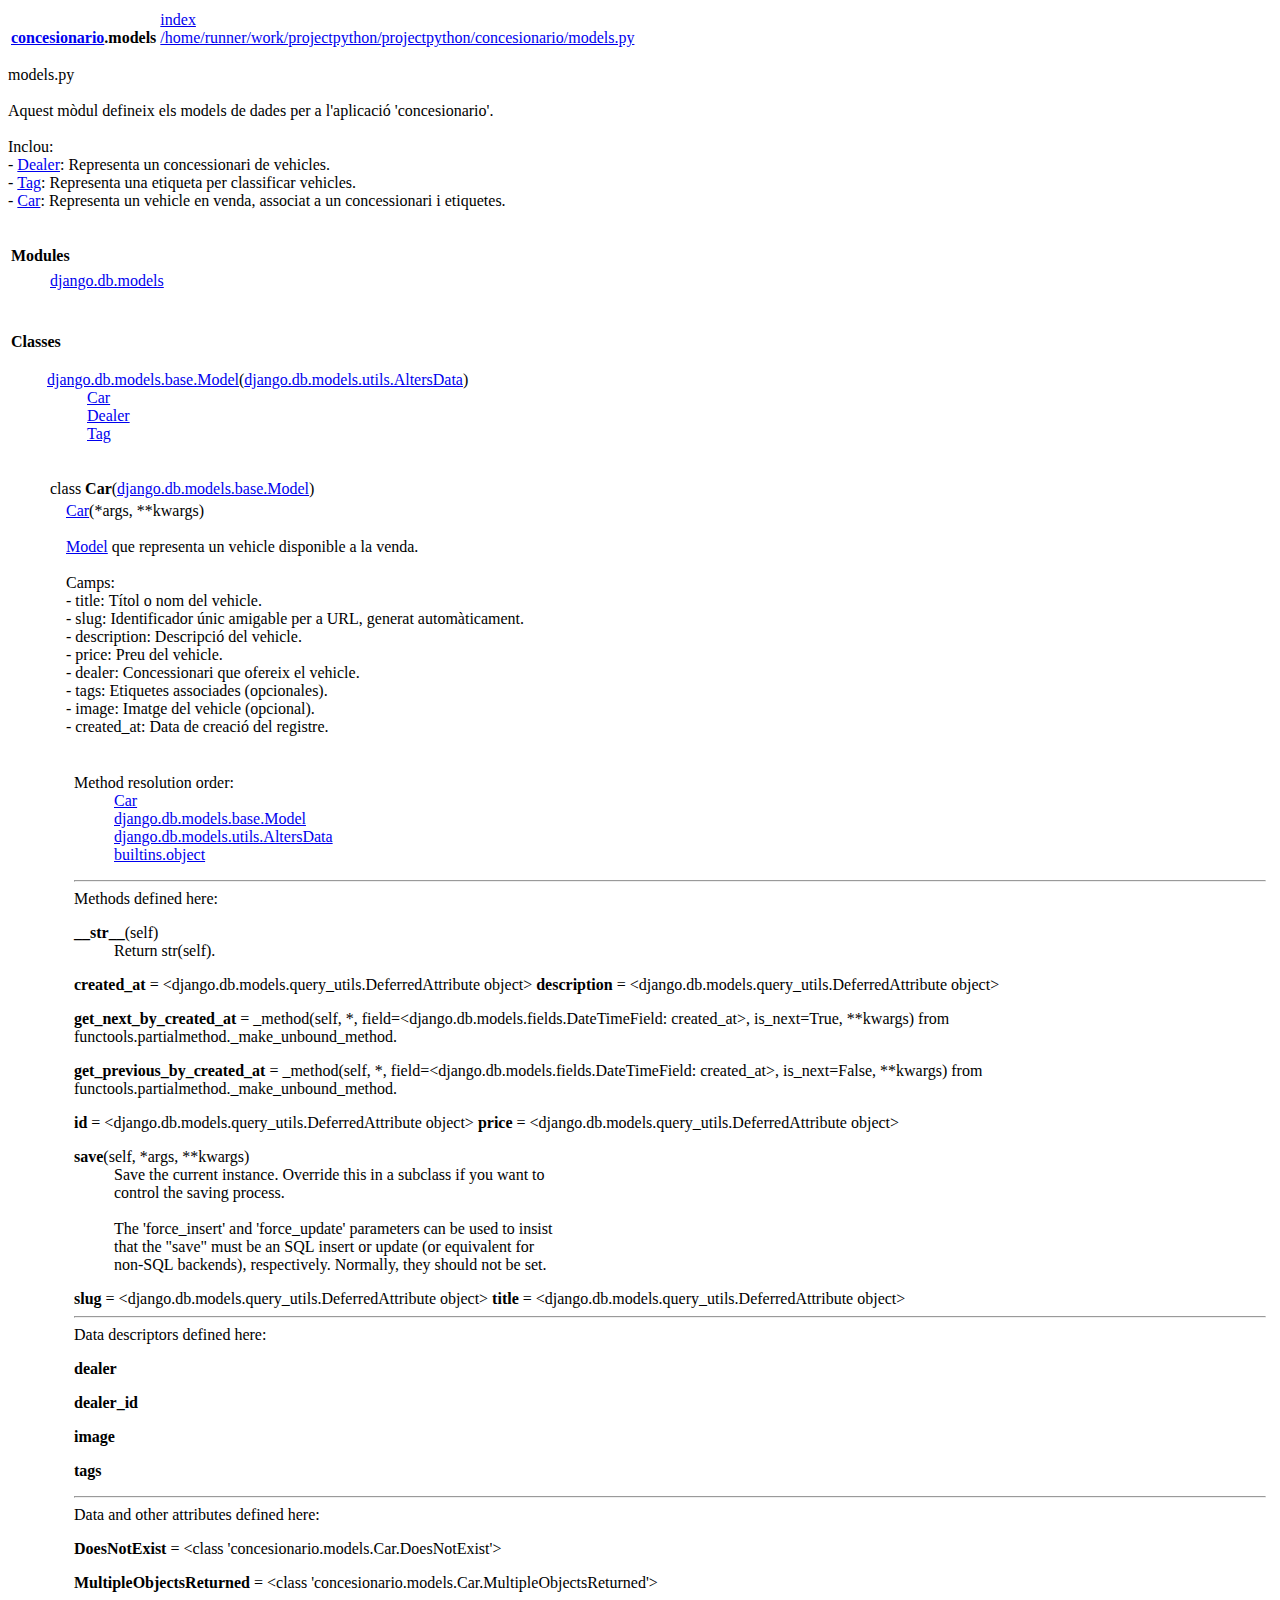
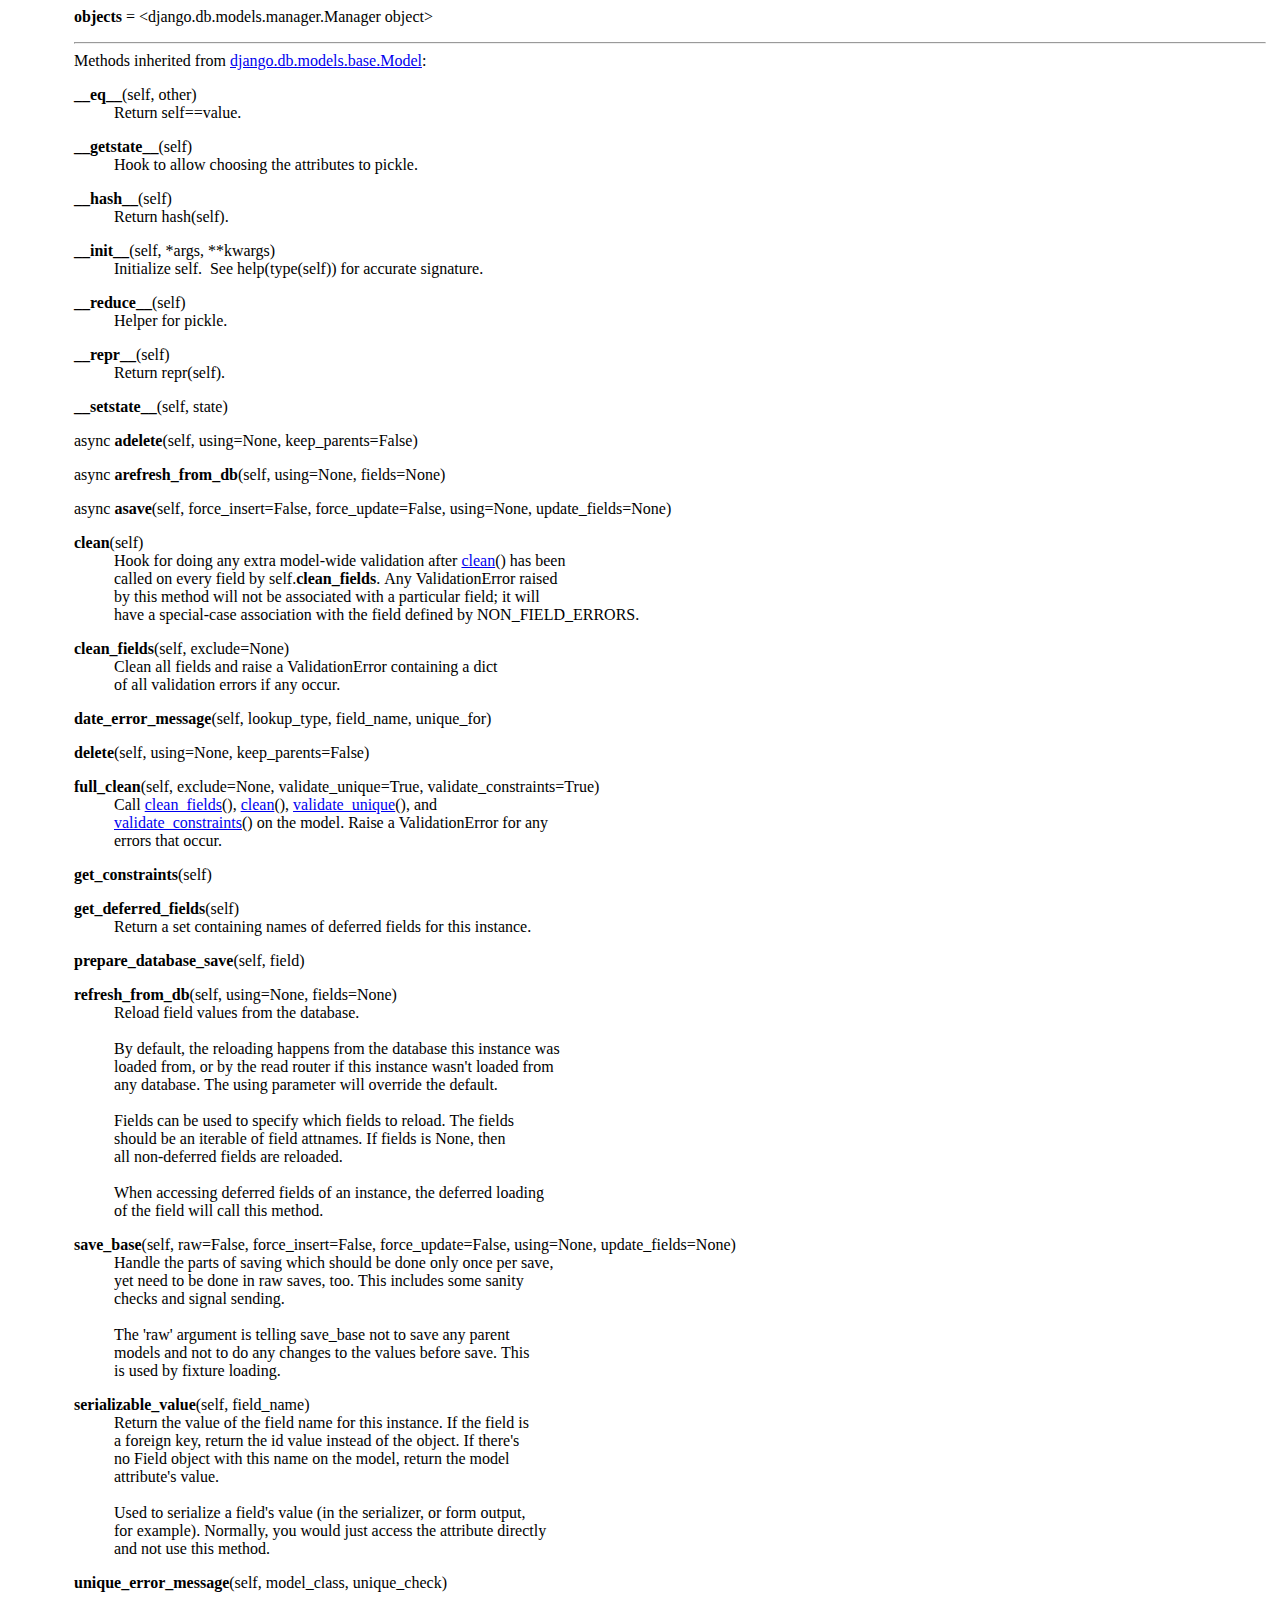
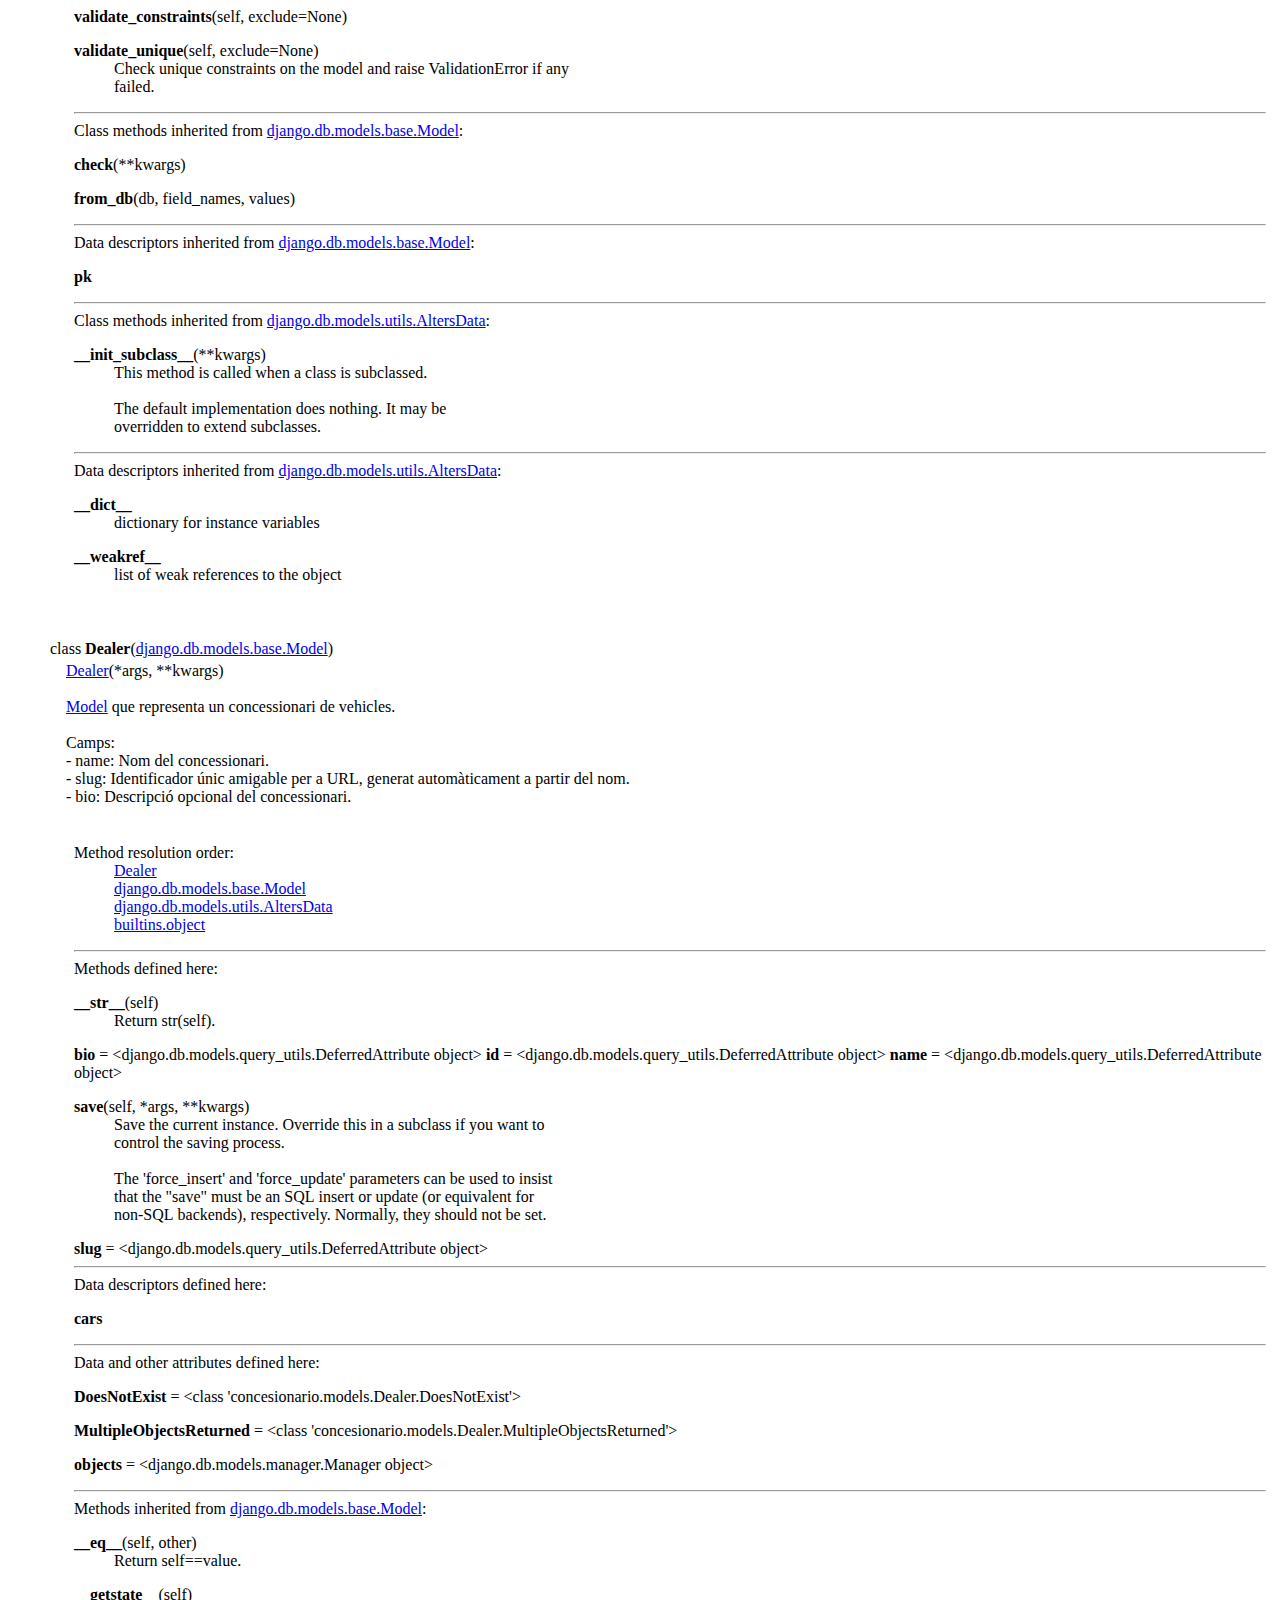
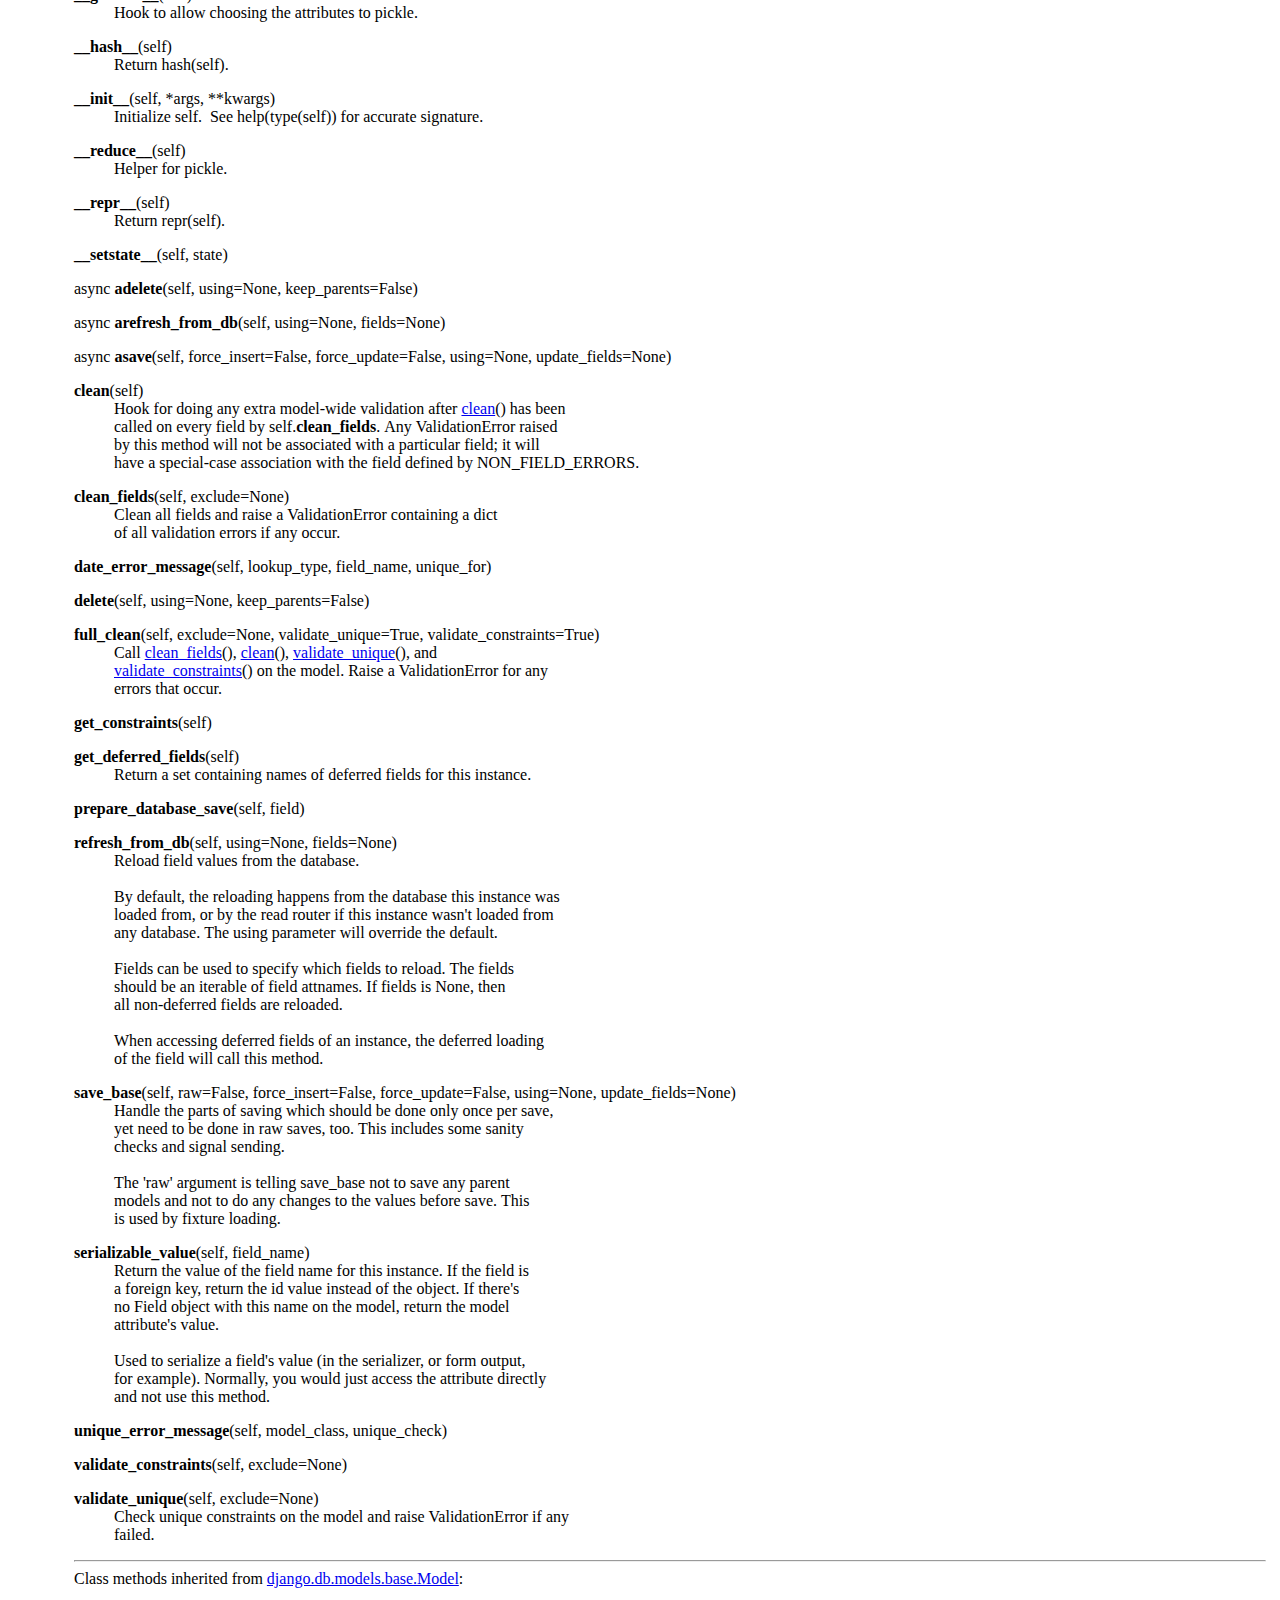
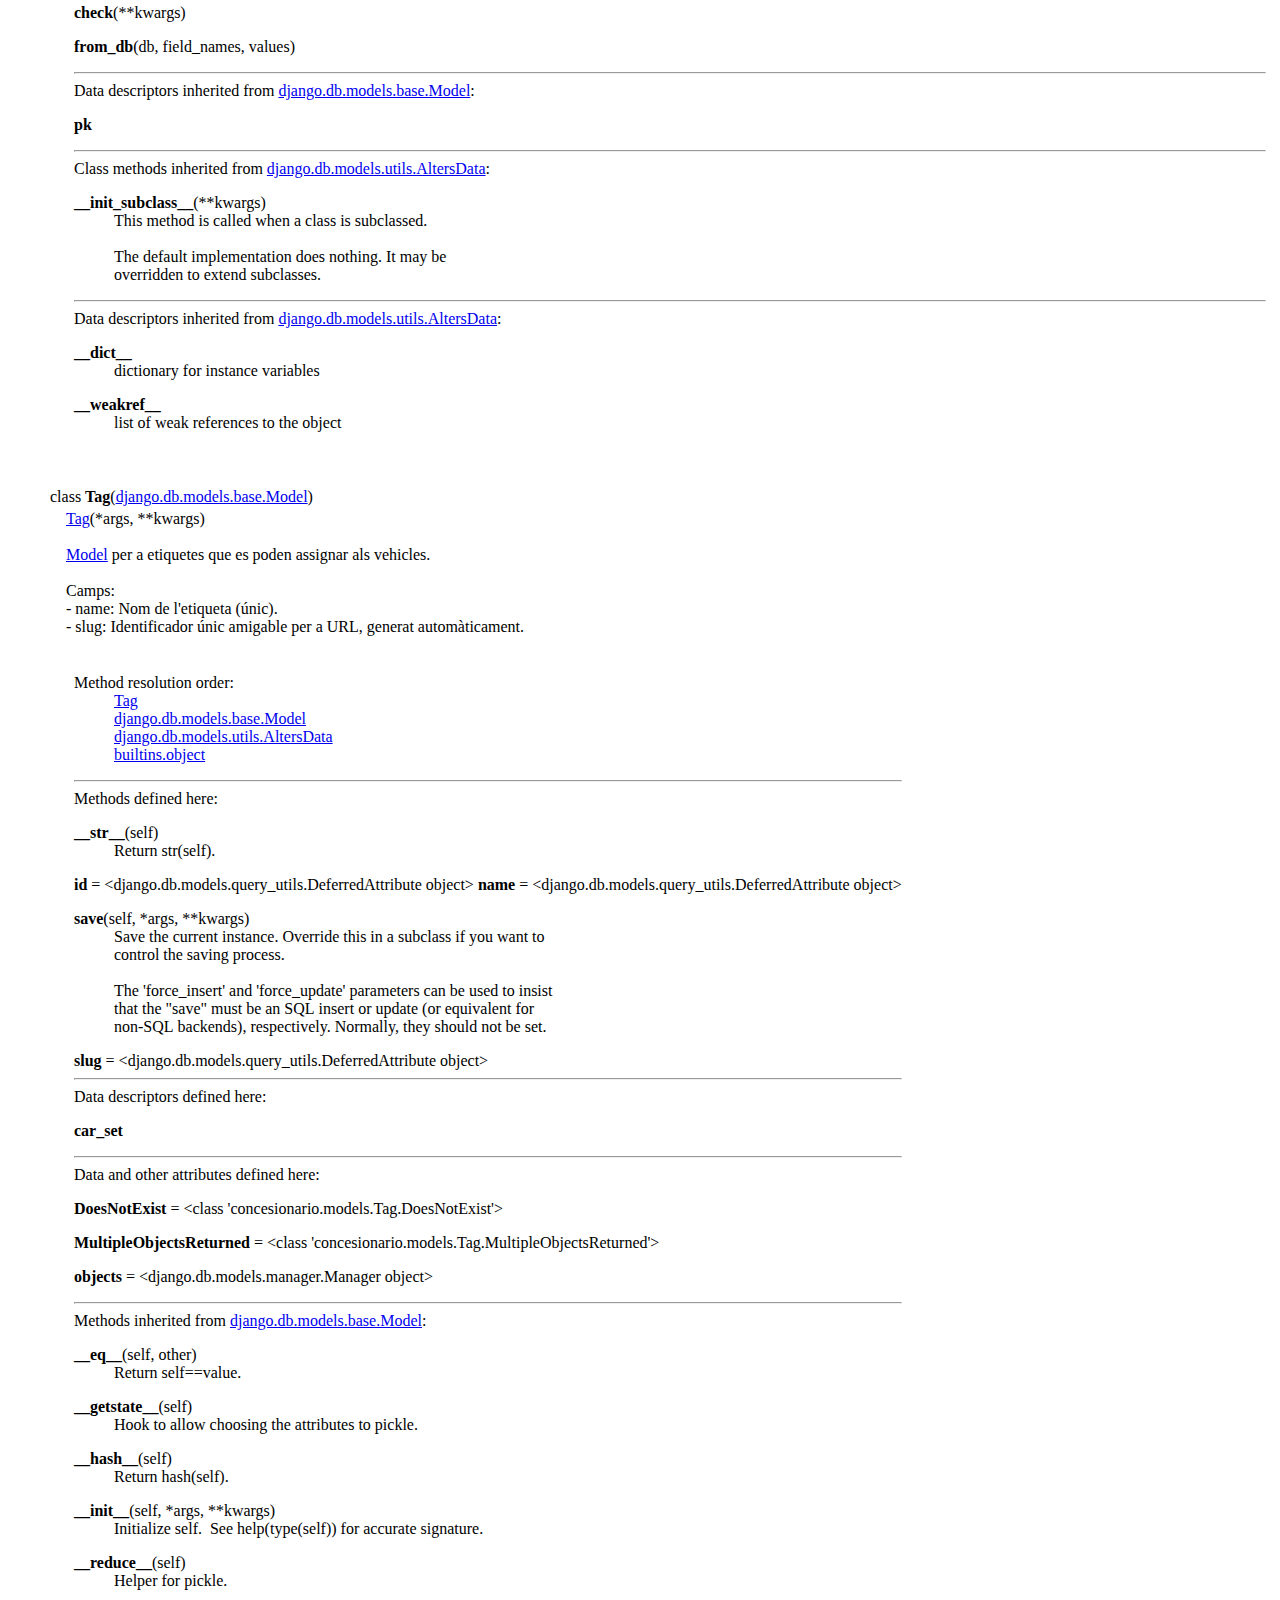
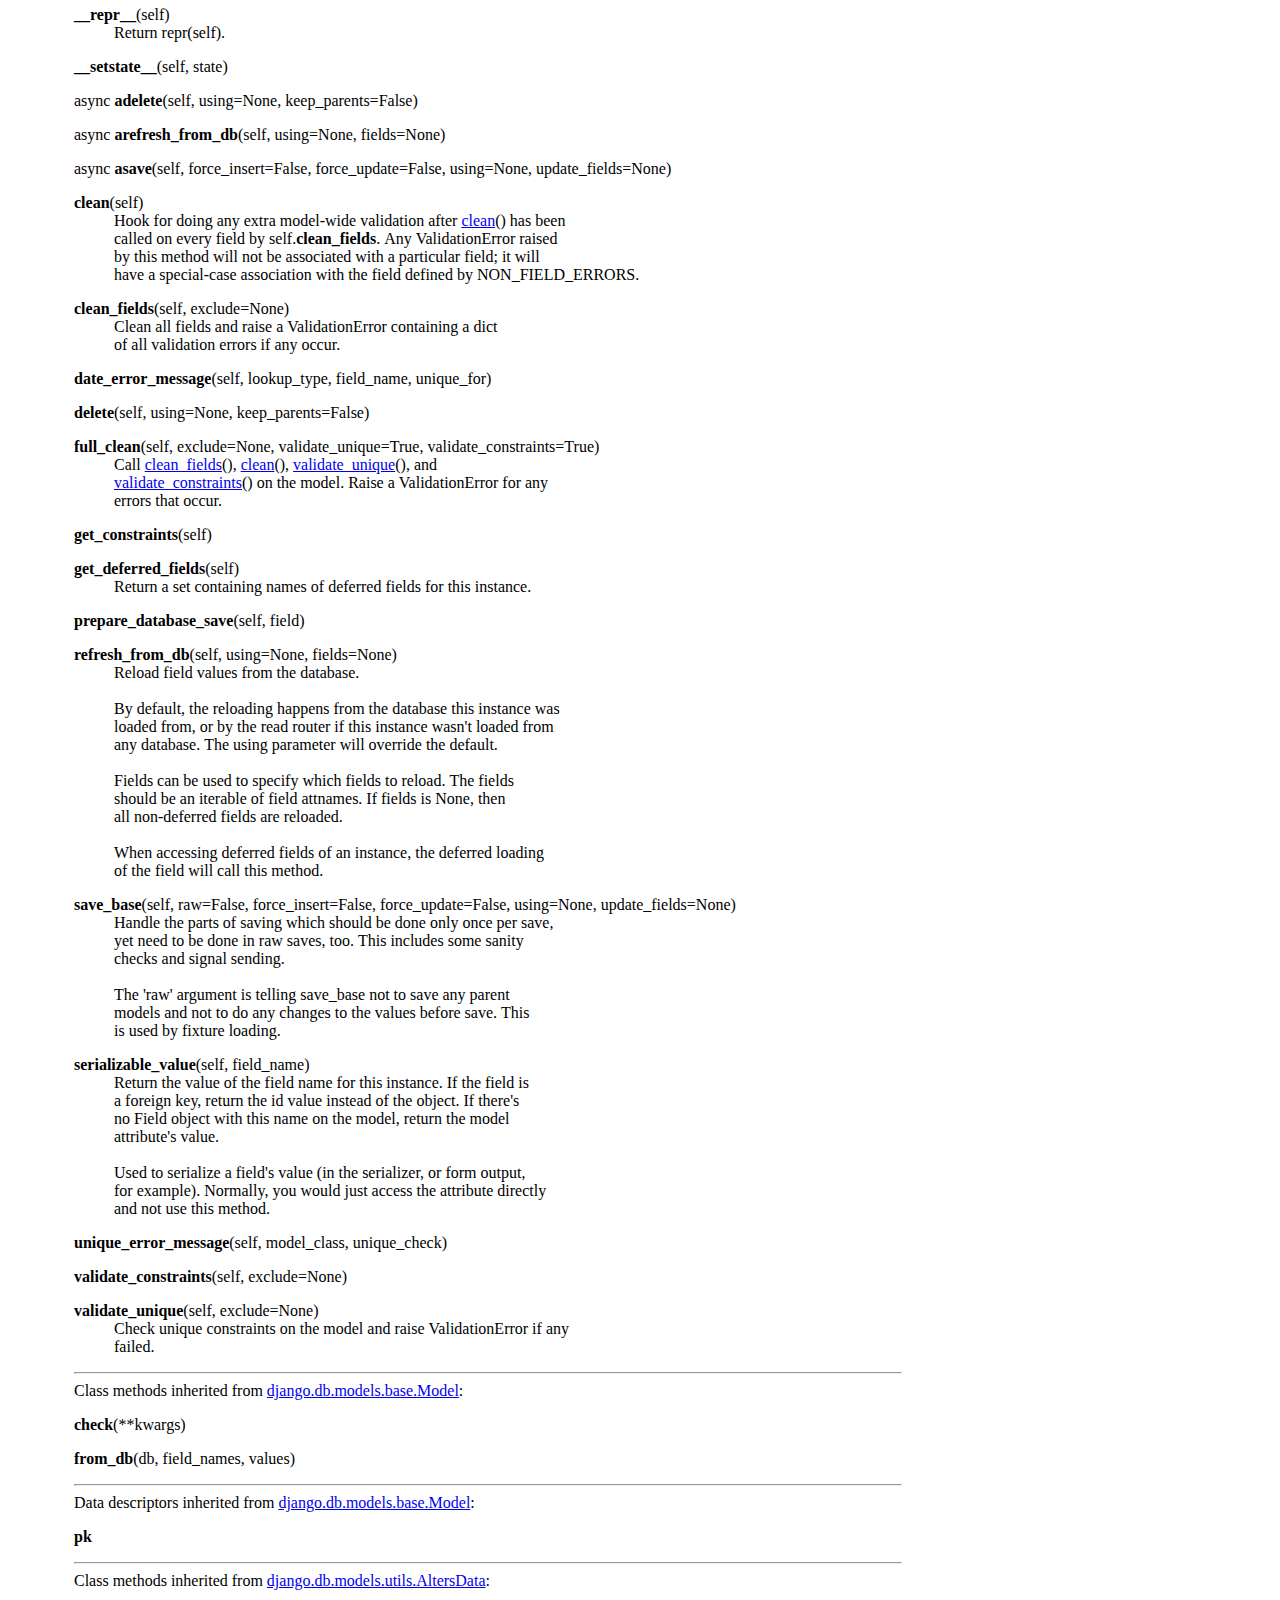
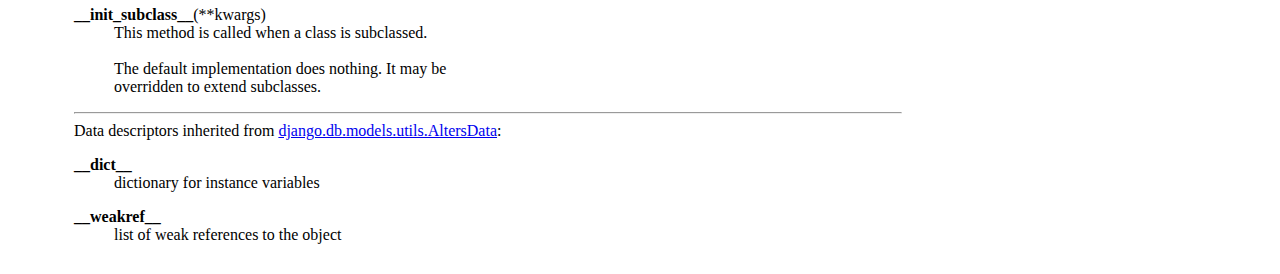
<file: docs/concesionario.models.html>
<!DOCTYPE html>
<html lang="en">
<head>
<meta charset="utf-8">
<title>Python: module concesionario.models</title>
</head><body>

<table class="heading">
<tr class="heading-text decor">
<td class="title">&nbsp;<br><strong class="title"><a href="concesionario.html" class="white">concesionario</a>.models</strong></td>
<td class="extra"><a href=".">index</a><br><a href="file:/home/runner/work/projectpython/projectpython/concesionario/models.py">/home/runner/work/projectpython/projectpython/concesionario/models.py</a></td></tr></table>
    <p><span class="code">models.py<br>
&nbsp;<br>
Aquest&nbsp;mòdul&nbsp;defineix&nbsp;els&nbsp;models&nbsp;de&nbsp;dades&nbsp;per&nbsp;a&nbsp;l'aplicació&nbsp;'concesionario'.<br>
&nbsp;<br>
Inclou:<br>
-&nbsp;<a href="#Dealer">Dealer</a>:&nbsp;Representa&nbsp;un&nbsp;concessionari&nbsp;de&nbsp;vehicles.<br>
-&nbsp;<a href="#Tag">Tag</a>:&nbsp;Representa&nbsp;una&nbsp;etiqueta&nbsp;per&nbsp;classificar&nbsp;vehicles.<br>
-&nbsp;<a href="#Car">Car</a>:&nbsp;Representa&nbsp;un&nbsp;vehicle&nbsp;en&nbsp;venda,&nbsp;associat&nbsp;a&nbsp;un&nbsp;concessionari&nbsp;i&nbsp;etiquetes.</span></p>
<p>
<table class="section">
<tr class="decor pkg-content-decor heading-text">
<td class="section-title" colspan=3>&nbsp;<br><strong class="bigsection">Modules</strong></td></tr>
    
<tr><td class="decor pkg-content-decor"><span class="code">&nbsp;&nbsp;&nbsp;&nbsp;&nbsp;&nbsp;</span></td><td>&nbsp;</td>
<td class="singlecolumn"><table><tr><td class="multicolumn"><a href="django.db.models.html">django.db.models</a><br>
</td><td class="multicolumn"></td><td class="multicolumn"></td><td class="multicolumn"></td></tr></table></td></tr></table><p>
<table class="section">
<tr class="decor index-decor heading-text">
<td class="section-title" colspan=3>&nbsp;<br><strong class="bigsection">Classes</strong></td></tr>
    
<tr><td class="decor index-decor"><span class="code">&nbsp;&nbsp;&nbsp;&nbsp;&nbsp;&nbsp;</span></td><td>&nbsp;</td>
<td class="singlecolumn"><dl>
<dt class="heading-text"><a href="django.db.models.base.html#Model">django.db.models.base.Model</a>(<a href="django.db.models.utils.html#AltersData">django.db.models.utils.AltersData</a>)
</dt><dd>
<dl>
<dt class="heading-text"><a href="concesionario.models.html#Car">Car</a>
</dt><dt class="heading-text"><a href="concesionario.models.html#Dealer">Dealer</a>
</dt><dt class="heading-text"><a href="concesionario.models.html#Tag">Tag</a>
</dt></dl>
</dd>
</dl>
 <p>
<table class="section">
<tr class="decor title-decor heading-text">
<td class="section-title" colspan=3>&nbsp;<br><a name="Car">class <strong>Car</strong></a>(<a href="django.db.models.base.html#Model">django.db.models.base.Model</a>)</td></tr>
    
<tr><td class="decor title-decor" rowspan=2><span class="code">&nbsp;&nbsp;&nbsp;</span></td>
<td class="decor title-decor" colspan=2><span class="code"><a href="#Car">Car</a>(*args,&nbsp;**kwargs)<br>
&nbsp;<br>
<a href="django.db.models.base.html#Model">Model</a>&nbsp;que&nbsp;representa&nbsp;un&nbsp;vehicle&nbsp;disponible&nbsp;a&nbsp;la&nbsp;venda.<br>
&nbsp;<br>
Camps:<br>
-&nbsp;title:&nbsp;Títol&nbsp;o&nbsp;nom&nbsp;del&nbsp;vehicle.<br>
-&nbsp;slug:&nbsp;Identificador&nbsp;únic&nbsp;amigable&nbsp;per&nbsp;a&nbsp;URL,&nbsp;generat&nbsp;automàticament.<br>
-&nbsp;description:&nbsp;Descripció&nbsp;del&nbsp;vehicle.<br>
-&nbsp;price:&nbsp;Preu&nbsp;del&nbsp;vehicle.<br>
-&nbsp;dealer:&nbsp;Concessionari&nbsp;que&nbsp;ofereix&nbsp;el&nbsp;vehicle.<br>
-&nbsp;tags:&nbsp;Etiquetes&nbsp;associades&nbsp;(opcionales).<br>
-&nbsp;image:&nbsp;Imatge&nbsp;del&nbsp;vehicle&nbsp;(opcional).<br>
-&nbsp;created_at:&nbsp;Data&nbsp;de&nbsp;creació&nbsp;del&nbsp;registre.<br>&nbsp;</span></td></tr>
<tr><td>&nbsp;</td>
<td class="singlecolumn"><dl><dt>Method resolution order:</dt>
<dd><a href="concesionario.models.html#Car">Car</a></dd>
<dd><a href="django.db.models.base.html#Model">django.db.models.base.Model</a></dd>
<dd><a href="django.db.models.utils.html#AltersData">django.db.models.utils.AltersData</a></dd>
<dd><a href="builtins.html#object">builtins.object</a></dd>
</dl>
<hr>
Methods defined here:<br>
<dl><dt><a name="Car-__str__"><strong>__str__</strong></a>(self)</dt><dd><span class="code">Return&nbsp;str(self).</span></dd></dl>

<strong>created_at</strong> = &lt;django.db.models.query_utils.DeferredAttribute object&gt;
<strong>description</strong> = &lt;django.db.models.query_utils.DeferredAttribute object&gt;
<dl><dt><a name="Car-get_next_by_created_at"><strong>get_next_by_created_at</strong></a> = _method(self, *, field=&lt;django.db.models.fields.DateTimeField: created_at&gt;, is_next=True, **kwargs)<span class="grey"><span class="heading-text"> from functools.partialmethod._make_unbound_method.<locals></span></span></dt></dl>

<dl><dt><a name="Car-get_previous_by_created_at"><strong>get_previous_by_created_at</strong></a> = _method(self, *, field=&lt;django.db.models.fields.DateTimeField: created_at&gt;, is_next=False, **kwargs)<span class="grey"><span class="heading-text"> from functools.partialmethod._make_unbound_method.<locals></span></span></dt></dl>

<strong>id</strong> = &lt;django.db.models.query_utils.DeferredAttribute object&gt;
<strong>price</strong> = &lt;django.db.models.query_utils.DeferredAttribute object&gt;
<dl><dt><a name="Car-save"><strong>save</strong></a>(self, *args, **kwargs)</dt><dd><span class="code">Save&nbsp;the&nbsp;current&nbsp;instance.&nbsp;Override&nbsp;this&nbsp;in&nbsp;a&nbsp;subclass&nbsp;if&nbsp;you&nbsp;want&nbsp;to<br>
control&nbsp;the&nbsp;saving&nbsp;process.<br>
&nbsp;<br>
The&nbsp;'force_insert'&nbsp;and&nbsp;'force_update'&nbsp;parameters&nbsp;can&nbsp;be&nbsp;used&nbsp;to&nbsp;insist<br>
that&nbsp;the&nbsp;"save"&nbsp;must&nbsp;be&nbsp;an&nbsp;SQL&nbsp;insert&nbsp;or&nbsp;update&nbsp;(or&nbsp;equivalent&nbsp;for<br>
non-SQL&nbsp;backends),&nbsp;respectively.&nbsp;Normally,&nbsp;they&nbsp;should&nbsp;not&nbsp;be&nbsp;set.</span></dd></dl>

<strong>slug</strong> = &lt;django.db.models.query_utils.DeferredAttribute object&gt;
<strong>title</strong> = &lt;django.db.models.query_utils.DeferredAttribute object&gt;
<hr>
Data descriptors defined here:<br>
<dl><dt><strong>dealer</strong></dt>
</dl>
<dl><dt><strong>dealer_id</strong></dt>
</dl>
<dl><dt><strong>image</strong></dt>
</dl>
<dl><dt><strong>tags</strong></dt>
</dl>
<hr>
Data and other attributes defined here:<br>
<dl><dt><strong>DoesNotExist</strong> = &lt;class 'concesionario.models.Car.DoesNotExist'&gt;</dl>

<dl><dt><strong>MultipleObjectsReturned</strong> = &lt;class 'concesionario.models.Car.MultipleObjectsReturned'&gt;</dl>

<dl><dt><strong>objects</strong> = &lt;django.db.models.manager.Manager object&gt;</dl>

<hr>
Methods inherited from <a href="django.db.models.base.html#Model">django.db.models.base.Model</a>:<br>
<dl><dt><a name="Car-__eq__"><strong>__eq__</strong></a>(self, other)</dt><dd><span class="code">Return&nbsp;self==value.</span></dd></dl>

<dl><dt><a name="Car-__getstate__"><strong>__getstate__</strong></a>(self)</dt><dd><span class="code">Hook&nbsp;to&nbsp;allow&nbsp;choosing&nbsp;the&nbsp;attributes&nbsp;to&nbsp;pickle.</span></dd></dl>

<dl><dt><a name="Car-__hash__"><strong>__hash__</strong></a>(self)</dt><dd><span class="code">Return&nbsp;hash(self).</span></dd></dl>

<dl><dt><a name="Car-__init__"><strong>__init__</strong></a>(self, *args, **kwargs)</dt><dd><span class="code">Initialize&nbsp;self.&nbsp;&nbsp;See&nbsp;help(type(self))&nbsp;for&nbsp;accurate&nbsp;signature.</span></dd></dl>

<dl><dt><a name="Car-__reduce__"><strong>__reduce__</strong></a>(self)</dt><dd><span class="code">Helper&nbsp;for&nbsp;pickle.</span></dd></dl>

<dl><dt><a name="Car-__repr__"><strong>__repr__</strong></a>(self)</dt><dd><span class="code">Return&nbsp;repr(self).</span></dd></dl>

<dl><dt><a name="Car-__setstate__"><strong>__setstate__</strong></a>(self, state)</dt></dl>

<dl><dt>async <a name="Car-adelete"><strong>adelete</strong></a>(self, using=None, keep_parents=False)</dt></dl>

<dl><dt>async <a name="Car-arefresh_from_db"><strong>arefresh_from_db</strong></a>(self, using=None, fields=None)</dt></dl>

<dl><dt>async <a name="Car-asave"><strong>asave</strong></a>(self, force_insert=False, force_update=False, using=None, update_fields=None)</dt></dl>

<dl><dt><a name="Car-clean"><strong>clean</strong></a>(self)</dt><dd><span class="code">Hook&nbsp;for&nbsp;doing&nbsp;any&nbsp;extra&nbsp;model-wide&nbsp;validation&nbsp;after&nbsp;<a href="#Car-clean">clean</a>()&nbsp;has&nbsp;been<br>
called&nbsp;on&nbsp;every&nbsp;field&nbsp;by&nbsp;self.<strong>clean_fields</strong>.&nbsp;Any&nbsp;ValidationError&nbsp;raised<br>
by&nbsp;this&nbsp;method&nbsp;will&nbsp;not&nbsp;be&nbsp;associated&nbsp;with&nbsp;a&nbsp;particular&nbsp;field;&nbsp;it&nbsp;will<br>
have&nbsp;a&nbsp;special-case&nbsp;association&nbsp;with&nbsp;the&nbsp;field&nbsp;defined&nbsp;by&nbsp;NON_FIELD_ERRORS.</span></dd></dl>

<dl><dt><a name="Car-clean_fields"><strong>clean_fields</strong></a>(self, exclude=None)</dt><dd><span class="code">Clean&nbsp;all&nbsp;fields&nbsp;and&nbsp;raise&nbsp;a&nbsp;ValidationError&nbsp;containing&nbsp;a&nbsp;dict<br>
of&nbsp;all&nbsp;validation&nbsp;errors&nbsp;if&nbsp;any&nbsp;occur.</span></dd></dl>

<dl><dt><a name="Car-date_error_message"><strong>date_error_message</strong></a>(self, lookup_type, field_name, unique_for)</dt></dl>

<dl><dt><a name="Car-delete"><strong>delete</strong></a>(self, using=None, keep_parents=False)</dt></dl>

<dl><dt><a name="Car-full_clean"><strong>full_clean</strong></a>(self, exclude=None, validate_unique=True, validate_constraints=True)</dt><dd><span class="code">Call&nbsp;<a href="#Car-clean_fields">clean_fields</a>(),&nbsp;<a href="#Car-clean">clean</a>(),&nbsp;<a href="#Car-validate_unique">validate_unique</a>(),&nbsp;and<br>
<a href="#Car-validate_constraints">validate_constraints</a>()&nbsp;on&nbsp;the&nbsp;model.&nbsp;Raise&nbsp;a&nbsp;ValidationError&nbsp;for&nbsp;any<br>
errors&nbsp;that&nbsp;occur.</span></dd></dl>

<dl><dt><a name="Car-get_constraints"><strong>get_constraints</strong></a>(self)</dt></dl>

<dl><dt><a name="Car-get_deferred_fields"><strong>get_deferred_fields</strong></a>(self)</dt><dd><span class="code">Return&nbsp;a&nbsp;set&nbsp;containing&nbsp;names&nbsp;of&nbsp;deferred&nbsp;fields&nbsp;for&nbsp;this&nbsp;instance.</span></dd></dl>

<dl><dt><a name="Car-prepare_database_save"><strong>prepare_database_save</strong></a>(self, field)</dt></dl>

<dl><dt><a name="Car-refresh_from_db"><strong>refresh_from_db</strong></a>(self, using=None, fields=None)</dt><dd><span class="code">Reload&nbsp;field&nbsp;values&nbsp;from&nbsp;the&nbsp;database.<br>
&nbsp;<br>
By&nbsp;default,&nbsp;the&nbsp;reloading&nbsp;happens&nbsp;from&nbsp;the&nbsp;database&nbsp;this&nbsp;instance&nbsp;was<br>
loaded&nbsp;from,&nbsp;or&nbsp;by&nbsp;the&nbsp;read&nbsp;router&nbsp;if&nbsp;this&nbsp;instance&nbsp;wasn't&nbsp;loaded&nbsp;from<br>
any&nbsp;database.&nbsp;The&nbsp;using&nbsp;parameter&nbsp;will&nbsp;override&nbsp;the&nbsp;default.<br>
&nbsp;<br>
Fields&nbsp;can&nbsp;be&nbsp;used&nbsp;to&nbsp;specify&nbsp;which&nbsp;fields&nbsp;to&nbsp;reload.&nbsp;The&nbsp;fields<br>
should&nbsp;be&nbsp;an&nbsp;iterable&nbsp;of&nbsp;field&nbsp;attnames.&nbsp;If&nbsp;fields&nbsp;is&nbsp;None,&nbsp;then<br>
all&nbsp;non-deferred&nbsp;fields&nbsp;are&nbsp;reloaded.<br>
&nbsp;<br>
When&nbsp;accessing&nbsp;deferred&nbsp;fields&nbsp;of&nbsp;an&nbsp;instance,&nbsp;the&nbsp;deferred&nbsp;loading<br>
of&nbsp;the&nbsp;field&nbsp;will&nbsp;call&nbsp;this&nbsp;method.</span></dd></dl>

<dl><dt><a name="Car-save_base"><strong>save_base</strong></a>(self, raw=False, force_insert=False, force_update=False, using=None, update_fields=None)</dt><dd><span class="code">Handle&nbsp;the&nbsp;parts&nbsp;of&nbsp;saving&nbsp;which&nbsp;should&nbsp;be&nbsp;done&nbsp;only&nbsp;once&nbsp;per&nbsp;save,<br>
yet&nbsp;need&nbsp;to&nbsp;be&nbsp;done&nbsp;in&nbsp;raw&nbsp;saves,&nbsp;too.&nbsp;This&nbsp;includes&nbsp;some&nbsp;sanity<br>
checks&nbsp;and&nbsp;signal&nbsp;sending.<br>
&nbsp;<br>
The&nbsp;'raw'&nbsp;argument&nbsp;is&nbsp;telling&nbsp;save_base&nbsp;not&nbsp;to&nbsp;save&nbsp;any&nbsp;parent<br>
models&nbsp;and&nbsp;not&nbsp;to&nbsp;do&nbsp;any&nbsp;changes&nbsp;to&nbsp;the&nbsp;values&nbsp;before&nbsp;save.&nbsp;This<br>
is&nbsp;used&nbsp;by&nbsp;fixture&nbsp;loading.</span></dd></dl>

<dl><dt><a name="Car-serializable_value"><strong>serializable_value</strong></a>(self, field_name)</dt><dd><span class="code">Return&nbsp;the&nbsp;value&nbsp;of&nbsp;the&nbsp;field&nbsp;name&nbsp;for&nbsp;this&nbsp;instance.&nbsp;If&nbsp;the&nbsp;field&nbsp;is<br>
a&nbsp;foreign&nbsp;key,&nbsp;return&nbsp;the&nbsp;id&nbsp;value&nbsp;instead&nbsp;of&nbsp;the&nbsp;object.&nbsp;If&nbsp;there's<br>
no&nbsp;Field&nbsp;object&nbsp;with&nbsp;this&nbsp;name&nbsp;on&nbsp;the&nbsp;model,&nbsp;return&nbsp;the&nbsp;model<br>
attribute's&nbsp;value.<br>
&nbsp;<br>
Used&nbsp;to&nbsp;serialize&nbsp;a&nbsp;field's&nbsp;value&nbsp;(in&nbsp;the&nbsp;serializer,&nbsp;or&nbsp;form&nbsp;output,<br>
for&nbsp;example).&nbsp;Normally,&nbsp;you&nbsp;would&nbsp;just&nbsp;access&nbsp;the&nbsp;attribute&nbsp;directly<br>
and&nbsp;not&nbsp;use&nbsp;this&nbsp;method.</span></dd></dl>

<dl><dt><a name="Car-unique_error_message"><strong>unique_error_message</strong></a>(self, model_class, unique_check)</dt></dl>

<dl><dt><a name="Car-validate_constraints"><strong>validate_constraints</strong></a>(self, exclude=None)</dt></dl>

<dl><dt><a name="Car-validate_unique"><strong>validate_unique</strong></a>(self, exclude=None)</dt><dd><span class="code">Check&nbsp;unique&nbsp;constraints&nbsp;on&nbsp;the&nbsp;model&nbsp;and&nbsp;raise&nbsp;ValidationError&nbsp;if&nbsp;any<br>
failed.</span></dd></dl>

<hr>
Class methods inherited from <a href="django.db.models.base.html#Model">django.db.models.base.Model</a>:<br>
<dl><dt><a name="Car-check"><strong>check</strong></a>(**kwargs)</dt></dl>

<dl><dt><a name="Car-from_db"><strong>from_db</strong></a>(db, field_names, values)</dt></dl>

<hr>
Data descriptors inherited from <a href="django.db.models.base.html#Model">django.db.models.base.Model</a>:<br>
<dl><dt><strong>pk</strong></dt>
</dl>
<hr>
Class methods inherited from <a href="django.db.models.utils.html#AltersData">django.db.models.utils.AltersData</a>:<br>
<dl><dt><a name="Car-__init_subclass__"><strong>__init_subclass__</strong></a>(**kwargs)</dt><dd><span class="code">This&nbsp;method&nbsp;is&nbsp;called&nbsp;when&nbsp;a&nbsp;class&nbsp;is&nbsp;subclassed.<br>
&nbsp;<br>
The&nbsp;default&nbsp;implementation&nbsp;does&nbsp;nothing.&nbsp;It&nbsp;may&nbsp;be<br>
overridden&nbsp;to&nbsp;extend&nbsp;subclasses.</span></dd></dl>

<hr>
Data descriptors inherited from <a href="django.db.models.utils.html#AltersData">django.db.models.utils.AltersData</a>:<br>
<dl><dt><strong>__dict__</strong></dt>
<dd><span class="code">dictionary&nbsp;for&nbsp;instance&nbsp;variables</span></dd>
</dl>
<dl><dt><strong>__weakref__</strong></dt>
<dd><span class="code">list&nbsp;of&nbsp;weak&nbsp;references&nbsp;to&nbsp;the&nbsp;object</span></dd>
</dl>
</td></tr></table> <p>
<table class="section">
<tr class="decor title-decor heading-text">
<td class="section-title" colspan=3>&nbsp;<br><a name="Dealer">class <strong>Dealer</strong></a>(<a href="django.db.models.base.html#Model">django.db.models.base.Model</a>)</td></tr>
    
<tr><td class="decor title-decor" rowspan=2><span class="code">&nbsp;&nbsp;&nbsp;</span></td>
<td class="decor title-decor" colspan=2><span class="code"><a href="#Dealer">Dealer</a>(*args,&nbsp;**kwargs)<br>
&nbsp;<br>
<a href="django.db.models.base.html#Model">Model</a>&nbsp;que&nbsp;representa&nbsp;un&nbsp;concessionari&nbsp;de&nbsp;vehicles.<br>
&nbsp;<br>
Camps:<br>
-&nbsp;name:&nbsp;Nom&nbsp;del&nbsp;concessionari.<br>
-&nbsp;slug:&nbsp;Identificador&nbsp;únic&nbsp;amigable&nbsp;per&nbsp;a&nbsp;URL,&nbsp;generat&nbsp;automàticament&nbsp;a&nbsp;partir&nbsp;del&nbsp;nom.<br>
-&nbsp;bio:&nbsp;Descripció&nbsp;opcional&nbsp;del&nbsp;concessionari.<br>&nbsp;</span></td></tr>
<tr><td>&nbsp;</td>
<td class="singlecolumn"><dl><dt>Method resolution order:</dt>
<dd><a href="concesionario.models.html#Dealer">Dealer</a></dd>
<dd><a href="django.db.models.base.html#Model">django.db.models.base.Model</a></dd>
<dd><a href="django.db.models.utils.html#AltersData">django.db.models.utils.AltersData</a></dd>
<dd><a href="builtins.html#object">builtins.object</a></dd>
</dl>
<hr>
Methods defined here:<br>
<dl><dt><a name="Dealer-__str__"><strong>__str__</strong></a>(self)</dt><dd><span class="code">Return&nbsp;str(self).</span></dd></dl>

<strong>bio</strong> = &lt;django.db.models.query_utils.DeferredAttribute object&gt;
<strong>id</strong> = &lt;django.db.models.query_utils.DeferredAttribute object&gt;
<strong>name</strong> = &lt;django.db.models.query_utils.DeferredAttribute object&gt;
<dl><dt><a name="Dealer-save"><strong>save</strong></a>(self, *args, **kwargs)</dt><dd><span class="code">Save&nbsp;the&nbsp;current&nbsp;instance.&nbsp;Override&nbsp;this&nbsp;in&nbsp;a&nbsp;subclass&nbsp;if&nbsp;you&nbsp;want&nbsp;to<br>
control&nbsp;the&nbsp;saving&nbsp;process.<br>
&nbsp;<br>
The&nbsp;'force_insert'&nbsp;and&nbsp;'force_update'&nbsp;parameters&nbsp;can&nbsp;be&nbsp;used&nbsp;to&nbsp;insist<br>
that&nbsp;the&nbsp;"save"&nbsp;must&nbsp;be&nbsp;an&nbsp;SQL&nbsp;insert&nbsp;or&nbsp;update&nbsp;(or&nbsp;equivalent&nbsp;for<br>
non-SQL&nbsp;backends),&nbsp;respectively.&nbsp;Normally,&nbsp;they&nbsp;should&nbsp;not&nbsp;be&nbsp;set.</span></dd></dl>

<strong>slug</strong> = &lt;django.db.models.query_utils.DeferredAttribute object&gt;
<hr>
Data descriptors defined here:<br>
<dl><dt><strong>cars</strong></dt>
</dl>
<hr>
Data and other attributes defined here:<br>
<dl><dt><strong>DoesNotExist</strong> = &lt;class 'concesionario.models.Dealer.DoesNotExist'&gt;</dl>

<dl><dt><strong>MultipleObjectsReturned</strong> = &lt;class 'concesionario.models.Dealer.MultipleObjectsReturned'&gt;</dl>

<dl><dt><strong>objects</strong> = &lt;django.db.models.manager.Manager object&gt;</dl>

<hr>
Methods inherited from <a href="django.db.models.base.html#Model">django.db.models.base.Model</a>:<br>
<dl><dt><a name="Dealer-__eq__"><strong>__eq__</strong></a>(self, other)</dt><dd><span class="code">Return&nbsp;self==value.</span></dd></dl>

<dl><dt><a name="Dealer-__getstate__"><strong>__getstate__</strong></a>(self)</dt><dd><span class="code">Hook&nbsp;to&nbsp;allow&nbsp;choosing&nbsp;the&nbsp;attributes&nbsp;to&nbsp;pickle.</span></dd></dl>

<dl><dt><a name="Dealer-__hash__"><strong>__hash__</strong></a>(self)</dt><dd><span class="code">Return&nbsp;hash(self).</span></dd></dl>

<dl><dt><a name="Dealer-__init__"><strong>__init__</strong></a>(self, *args, **kwargs)</dt><dd><span class="code">Initialize&nbsp;self.&nbsp;&nbsp;See&nbsp;help(type(self))&nbsp;for&nbsp;accurate&nbsp;signature.</span></dd></dl>

<dl><dt><a name="Dealer-__reduce__"><strong>__reduce__</strong></a>(self)</dt><dd><span class="code">Helper&nbsp;for&nbsp;pickle.</span></dd></dl>

<dl><dt><a name="Dealer-__repr__"><strong>__repr__</strong></a>(self)</dt><dd><span class="code">Return&nbsp;repr(self).</span></dd></dl>

<dl><dt><a name="Dealer-__setstate__"><strong>__setstate__</strong></a>(self, state)</dt></dl>

<dl><dt>async <a name="Dealer-adelete"><strong>adelete</strong></a>(self, using=None, keep_parents=False)</dt></dl>

<dl><dt>async <a name="Dealer-arefresh_from_db"><strong>arefresh_from_db</strong></a>(self, using=None, fields=None)</dt></dl>

<dl><dt>async <a name="Dealer-asave"><strong>asave</strong></a>(self, force_insert=False, force_update=False, using=None, update_fields=None)</dt></dl>

<dl><dt><a name="Dealer-clean"><strong>clean</strong></a>(self)</dt><dd><span class="code">Hook&nbsp;for&nbsp;doing&nbsp;any&nbsp;extra&nbsp;model-wide&nbsp;validation&nbsp;after&nbsp;<a href="#Dealer-clean">clean</a>()&nbsp;has&nbsp;been<br>
called&nbsp;on&nbsp;every&nbsp;field&nbsp;by&nbsp;self.<strong>clean_fields</strong>.&nbsp;Any&nbsp;ValidationError&nbsp;raised<br>
by&nbsp;this&nbsp;method&nbsp;will&nbsp;not&nbsp;be&nbsp;associated&nbsp;with&nbsp;a&nbsp;particular&nbsp;field;&nbsp;it&nbsp;will<br>
have&nbsp;a&nbsp;special-case&nbsp;association&nbsp;with&nbsp;the&nbsp;field&nbsp;defined&nbsp;by&nbsp;NON_FIELD_ERRORS.</span></dd></dl>

<dl><dt><a name="Dealer-clean_fields"><strong>clean_fields</strong></a>(self, exclude=None)</dt><dd><span class="code">Clean&nbsp;all&nbsp;fields&nbsp;and&nbsp;raise&nbsp;a&nbsp;ValidationError&nbsp;containing&nbsp;a&nbsp;dict<br>
of&nbsp;all&nbsp;validation&nbsp;errors&nbsp;if&nbsp;any&nbsp;occur.</span></dd></dl>

<dl><dt><a name="Dealer-date_error_message"><strong>date_error_message</strong></a>(self, lookup_type, field_name, unique_for)</dt></dl>

<dl><dt><a name="Dealer-delete"><strong>delete</strong></a>(self, using=None, keep_parents=False)</dt></dl>

<dl><dt><a name="Dealer-full_clean"><strong>full_clean</strong></a>(self, exclude=None, validate_unique=True, validate_constraints=True)</dt><dd><span class="code">Call&nbsp;<a href="#Dealer-clean_fields">clean_fields</a>(),&nbsp;<a href="#Dealer-clean">clean</a>(),&nbsp;<a href="#Dealer-validate_unique">validate_unique</a>(),&nbsp;and<br>
<a href="#Dealer-validate_constraints">validate_constraints</a>()&nbsp;on&nbsp;the&nbsp;model.&nbsp;Raise&nbsp;a&nbsp;ValidationError&nbsp;for&nbsp;any<br>
errors&nbsp;that&nbsp;occur.</span></dd></dl>

<dl><dt><a name="Dealer-get_constraints"><strong>get_constraints</strong></a>(self)</dt></dl>

<dl><dt><a name="Dealer-get_deferred_fields"><strong>get_deferred_fields</strong></a>(self)</dt><dd><span class="code">Return&nbsp;a&nbsp;set&nbsp;containing&nbsp;names&nbsp;of&nbsp;deferred&nbsp;fields&nbsp;for&nbsp;this&nbsp;instance.</span></dd></dl>

<dl><dt><a name="Dealer-prepare_database_save"><strong>prepare_database_save</strong></a>(self, field)</dt></dl>

<dl><dt><a name="Dealer-refresh_from_db"><strong>refresh_from_db</strong></a>(self, using=None, fields=None)</dt><dd><span class="code">Reload&nbsp;field&nbsp;values&nbsp;from&nbsp;the&nbsp;database.<br>
&nbsp;<br>
By&nbsp;default,&nbsp;the&nbsp;reloading&nbsp;happens&nbsp;from&nbsp;the&nbsp;database&nbsp;this&nbsp;instance&nbsp;was<br>
loaded&nbsp;from,&nbsp;or&nbsp;by&nbsp;the&nbsp;read&nbsp;router&nbsp;if&nbsp;this&nbsp;instance&nbsp;wasn't&nbsp;loaded&nbsp;from<br>
any&nbsp;database.&nbsp;The&nbsp;using&nbsp;parameter&nbsp;will&nbsp;override&nbsp;the&nbsp;default.<br>
&nbsp;<br>
Fields&nbsp;can&nbsp;be&nbsp;used&nbsp;to&nbsp;specify&nbsp;which&nbsp;fields&nbsp;to&nbsp;reload.&nbsp;The&nbsp;fields<br>
should&nbsp;be&nbsp;an&nbsp;iterable&nbsp;of&nbsp;field&nbsp;attnames.&nbsp;If&nbsp;fields&nbsp;is&nbsp;None,&nbsp;then<br>
all&nbsp;non-deferred&nbsp;fields&nbsp;are&nbsp;reloaded.<br>
&nbsp;<br>
When&nbsp;accessing&nbsp;deferred&nbsp;fields&nbsp;of&nbsp;an&nbsp;instance,&nbsp;the&nbsp;deferred&nbsp;loading<br>
of&nbsp;the&nbsp;field&nbsp;will&nbsp;call&nbsp;this&nbsp;method.</span></dd></dl>

<dl><dt><a name="Dealer-save_base"><strong>save_base</strong></a>(self, raw=False, force_insert=False, force_update=False, using=None, update_fields=None)</dt><dd><span class="code">Handle&nbsp;the&nbsp;parts&nbsp;of&nbsp;saving&nbsp;which&nbsp;should&nbsp;be&nbsp;done&nbsp;only&nbsp;once&nbsp;per&nbsp;save,<br>
yet&nbsp;need&nbsp;to&nbsp;be&nbsp;done&nbsp;in&nbsp;raw&nbsp;saves,&nbsp;too.&nbsp;This&nbsp;includes&nbsp;some&nbsp;sanity<br>
checks&nbsp;and&nbsp;signal&nbsp;sending.<br>
&nbsp;<br>
The&nbsp;'raw'&nbsp;argument&nbsp;is&nbsp;telling&nbsp;save_base&nbsp;not&nbsp;to&nbsp;save&nbsp;any&nbsp;parent<br>
models&nbsp;and&nbsp;not&nbsp;to&nbsp;do&nbsp;any&nbsp;changes&nbsp;to&nbsp;the&nbsp;values&nbsp;before&nbsp;save.&nbsp;This<br>
is&nbsp;used&nbsp;by&nbsp;fixture&nbsp;loading.</span></dd></dl>

<dl><dt><a name="Dealer-serializable_value"><strong>serializable_value</strong></a>(self, field_name)</dt><dd><span class="code">Return&nbsp;the&nbsp;value&nbsp;of&nbsp;the&nbsp;field&nbsp;name&nbsp;for&nbsp;this&nbsp;instance.&nbsp;If&nbsp;the&nbsp;field&nbsp;is<br>
a&nbsp;foreign&nbsp;key,&nbsp;return&nbsp;the&nbsp;id&nbsp;value&nbsp;instead&nbsp;of&nbsp;the&nbsp;object.&nbsp;If&nbsp;there's<br>
no&nbsp;Field&nbsp;object&nbsp;with&nbsp;this&nbsp;name&nbsp;on&nbsp;the&nbsp;model,&nbsp;return&nbsp;the&nbsp;model<br>
attribute's&nbsp;value.<br>
&nbsp;<br>
Used&nbsp;to&nbsp;serialize&nbsp;a&nbsp;field's&nbsp;value&nbsp;(in&nbsp;the&nbsp;serializer,&nbsp;or&nbsp;form&nbsp;output,<br>
for&nbsp;example).&nbsp;Normally,&nbsp;you&nbsp;would&nbsp;just&nbsp;access&nbsp;the&nbsp;attribute&nbsp;directly<br>
and&nbsp;not&nbsp;use&nbsp;this&nbsp;method.</span></dd></dl>

<dl><dt><a name="Dealer-unique_error_message"><strong>unique_error_message</strong></a>(self, model_class, unique_check)</dt></dl>

<dl><dt><a name="Dealer-validate_constraints"><strong>validate_constraints</strong></a>(self, exclude=None)</dt></dl>

<dl><dt><a name="Dealer-validate_unique"><strong>validate_unique</strong></a>(self, exclude=None)</dt><dd><span class="code">Check&nbsp;unique&nbsp;constraints&nbsp;on&nbsp;the&nbsp;model&nbsp;and&nbsp;raise&nbsp;ValidationError&nbsp;if&nbsp;any<br>
failed.</span></dd></dl>

<hr>
Class methods inherited from <a href="django.db.models.base.html#Model">django.db.models.base.Model</a>:<br>
<dl><dt><a name="Dealer-check"><strong>check</strong></a>(**kwargs)</dt></dl>

<dl><dt><a name="Dealer-from_db"><strong>from_db</strong></a>(db, field_names, values)</dt></dl>

<hr>
Data descriptors inherited from <a href="django.db.models.base.html#Model">django.db.models.base.Model</a>:<br>
<dl><dt><strong>pk</strong></dt>
</dl>
<hr>
Class methods inherited from <a href="django.db.models.utils.html#AltersData">django.db.models.utils.AltersData</a>:<br>
<dl><dt><a name="Dealer-__init_subclass__"><strong>__init_subclass__</strong></a>(**kwargs)</dt><dd><span class="code">This&nbsp;method&nbsp;is&nbsp;called&nbsp;when&nbsp;a&nbsp;class&nbsp;is&nbsp;subclassed.<br>
&nbsp;<br>
The&nbsp;default&nbsp;implementation&nbsp;does&nbsp;nothing.&nbsp;It&nbsp;may&nbsp;be<br>
overridden&nbsp;to&nbsp;extend&nbsp;subclasses.</span></dd></dl>

<hr>
Data descriptors inherited from <a href="django.db.models.utils.html#AltersData">django.db.models.utils.AltersData</a>:<br>
<dl><dt><strong>__dict__</strong></dt>
<dd><span class="code">dictionary&nbsp;for&nbsp;instance&nbsp;variables</span></dd>
</dl>
<dl><dt><strong>__weakref__</strong></dt>
<dd><span class="code">list&nbsp;of&nbsp;weak&nbsp;references&nbsp;to&nbsp;the&nbsp;object</span></dd>
</dl>
</td></tr></table> <p>
<table class="section">
<tr class="decor title-decor heading-text">
<td class="section-title" colspan=3>&nbsp;<br><a name="Tag">class <strong>Tag</strong></a>(<a href="django.db.models.base.html#Model">django.db.models.base.Model</a>)</td></tr>
    
<tr><td class="decor title-decor" rowspan=2><span class="code">&nbsp;&nbsp;&nbsp;</span></td>
<td class="decor title-decor" colspan=2><span class="code"><a href="#Tag">Tag</a>(*args,&nbsp;**kwargs)<br>
&nbsp;<br>
<a href="django.db.models.base.html#Model">Model</a>&nbsp;per&nbsp;a&nbsp;etiquetes&nbsp;que&nbsp;es&nbsp;poden&nbsp;assignar&nbsp;als&nbsp;vehicles.<br>
&nbsp;<br>
Camps:<br>
-&nbsp;name:&nbsp;Nom&nbsp;de&nbsp;l'etiqueta&nbsp;(únic).<br>
-&nbsp;slug:&nbsp;Identificador&nbsp;únic&nbsp;amigable&nbsp;per&nbsp;a&nbsp;URL,&nbsp;generat&nbsp;automàticament.<br>&nbsp;</span></td></tr>
<tr><td>&nbsp;</td>
<td class="singlecolumn"><dl><dt>Method resolution order:</dt>
<dd><a href="concesionario.models.html#Tag">Tag</a></dd>
<dd><a href="django.db.models.base.html#Model">django.db.models.base.Model</a></dd>
<dd><a href="django.db.models.utils.html#AltersData">django.db.models.utils.AltersData</a></dd>
<dd><a href="builtins.html#object">builtins.object</a></dd>
</dl>
<hr>
Methods defined here:<br>
<dl><dt><a name="Tag-__str__"><strong>__str__</strong></a>(self)</dt><dd><span class="code">Return&nbsp;str(self).</span></dd></dl>

<strong>id</strong> = &lt;django.db.models.query_utils.DeferredAttribute object&gt;
<strong>name</strong> = &lt;django.db.models.query_utils.DeferredAttribute object&gt;
<dl><dt><a name="Tag-save"><strong>save</strong></a>(self, *args, **kwargs)</dt><dd><span class="code">Save&nbsp;the&nbsp;current&nbsp;instance.&nbsp;Override&nbsp;this&nbsp;in&nbsp;a&nbsp;subclass&nbsp;if&nbsp;you&nbsp;want&nbsp;to<br>
control&nbsp;the&nbsp;saving&nbsp;process.<br>
&nbsp;<br>
The&nbsp;'force_insert'&nbsp;and&nbsp;'force_update'&nbsp;parameters&nbsp;can&nbsp;be&nbsp;used&nbsp;to&nbsp;insist<br>
that&nbsp;the&nbsp;"save"&nbsp;must&nbsp;be&nbsp;an&nbsp;SQL&nbsp;insert&nbsp;or&nbsp;update&nbsp;(or&nbsp;equivalent&nbsp;for<br>
non-SQL&nbsp;backends),&nbsp;respectively.&nbsp;Normally,&nbsp;they&nbsp;should&nbsp;not&nbsp;be&nbsp;set.</span></dd></dl>

<strong>slug</strong> = &lt;django.db.models.query_utils.DeferredAttribute object&gt;
<hr>
Data descriptors defined here:<br>
<dl><dt><strong>car_set</strong></dt>
</dl>
<hr>
Data and other attributes defined here:<br>
<dl><dt><strong>DoesNotExist</strong> = &lt;class 'concesionario.models.Tag.DoesNotExist'&gt;</dl>

<dl><dt><strong>MultipleObjectsReturned</strong> = &lt;class 'concesionario.models.Tag.MultipleObjectsReturned'&gt;</dl>

<dl><dt><strong>objects</strong> = &lt;django.db.models.manager.Manager object&gt;</dl>

<hr>
Methods inherited from <a href="django.db.models.base.html#Model">django.db.models.base.Model</a>:<br>
<dl><dt><a name="Tag-__eq__"><strong>__eq__</strong></a>(self, other)</dt><dd><span class="code">Return&nbsp;self==value.</span></dd></dl>

<dl><dt><a name="Tag-__getstate__"><strong>__getstate__</strong></a>(self)</dt><dd><span class="code">Hook&nbsp;to&nbsp;allow&nbsp;choosing&nbsp;the&nbsp;attributes&nbsp;to&nbsp;pickle.</span></dd></dl>

<dl><dt><a name="Tag-__hash__"><strong>__hash__</strong></a>(self)</dt><dd><span class="code">Return&nbsp;hash(self).</span></dd></dl>

<dl><dt><a name="Tag-__init__"><strong>__init__</strong></a>(self, *args, **kwargs)</dt><dd><span class="code">Initialize&nbsp;self.&nbsp;&nbsp;See&nbsp;help(type(self))&nbsp;for&nbsp;accurate&nbsp;signature.</span></dd></dl>

<dl><dt><a name="Tag-__reduce__"><strong>__reduce__</strong></a>(self)</dt><dd><span class="code">Helper&nbsp;for&nbsp;pickle.</span></dd></dl>

<dl><dt><a name="Tag-__repr__"><strong>__repr__</strong></a>(self)</dt><dd><span class="code">Return&nbsp;repr(self).</span></dd></dl>

<dl><dt><a name="Tag-__setstate__"><strong>__setstate__</strong></a>(self, state)</dt></dl>

<dl><dt>async <a name="Tag-adelete"><strong>adelete</strong></a>(self, using=None, keep_parents=False)</dt></dl>

<dl><dt>async <a name="Tag-arefresh_from_db"><strong>arefresh_from_db</strong></a>(self, using=None, fields=None)</dt></dl>

<dl><dt>async <a name="Tag-asave"><strong>asave</strong></a>(self, force_insert=False, force_update=False, using=None, update_fields=None)</dt></dl>

<dl><dt><a name="Tag-clean"><strong>clean</strong></a>(self)</dt><dd><span class="code">Hook&nbsp;for&nbsp;doing&nbsp;any&nbsp;extra&nbsp;model-wide&nbsp;validation&nbsp;after&nbsp;<a href="#Tag-clean">clean</a>()&nbsp;has&nbsp;been<br>
called&nbsp;on&nbsp;every&nbsp;field&nbsp;by&nbsp;self.<strong>clean_fields</strong>.&nbsp;Any&nbsp;ValidationError&nbsp;raised<br>
by&nbsp;this&nbsp;method&nbsp;will&nbsp;not&nbsp;be&nbsp;associated&nbsp;with&nbsp;a&nbsp;particular&nbsp;field;&nbsp;it&nbsp;will<br>
have&nbsp;a&nbsp;special-case&nbsp;association&nbsp;with&nbsp;the&nbsp;field&nbsp;defined&nbsp;by&nbsp;NON_FIELD_ERRORS.</span></dd></dl>

<dl><dt><a name="Tag-clean_fields"><strong>clean_fields</strong></a>(self, exclude=None)</dt><dd><span class="code">Clean&nbsp;all&nbsp;fields&nbsp;and&nbsp;raise&nbsp;a&nbsp;ValidationError&nbsp;containing&nbsp;a&nbsp;dict<br>
of&nbsp;all&nbsp;validation&nbsp;errors&nbsp;if&nbsp;any&nbsp;occur.</span></dd></dl>

<dl><dt><a name="Tag-date_error_message"><strong>date_error_message</strong></a>(self, lookup_type, field_name, unique_for)</dt></dl>

<dl><dt><a name="Tag-delete"><strong>delete</strong></a>(self, using=None, keep_parents=False)</dt></dl>

<dl><dt><a name="Tag-full_clean"><strong>full_clean</strong></a>(self, exclude=None, validate_unique=True, validate_constraints=True)</dt><dd><span class="code">Call&nbsp;<a href="#Tag-clean_fields">clean_fields</a>(),&nbsp;<a href="#Tag-clean">clean</a>(),&nbsp;<a href="#Tag-validate_unique">validate_unique</a>(),&nbsp;and<br>
<a href="#Tag-validate_constraints">validate_constraints</a>()&nbsp;on&nbsp;the&nbsp;model.&nbsp;Raise&nbsp;a&nbsp;ValidationError&nbsp;for&nbsp;any<br>
errors&nbsp;that&nbsp;occur.</span></dd></dl>

<dl><dt><a name="Tag-get_constraints"><strong>get_constraints</strong></a>(self)</dt></dl>

<dl><dt><a name="Tag-get_deferred_fields"><strong>get_deferred_fields</strong></a>(self)</dt><dd><span class="code">Return&nbsp;a&nbsp;set&nbsp;containing&nbsp;names&nbsp;of&nbsp;deferred&nbsp;fields&nbsp;for&nbsp;this&nbsp;instance.</span></dd></dl>

<dl><dt><a name="Tag-prepare_database_save"><strong>prepare_database_save</strong></a>(self, field)</dt></dl>

<dl><dt><a name="Tag-refresh_from_db"><strong>refresh_from_db</strong></a>(self, using=None, fields=None)</dt><dd><span class="code">Reload&nbsp;field&nbsp;values&nbsp;from&nbsp;the&nbsp;database.<br>
&nbsp;<br>
By&nbsp;default,&nbsp;the&nbsp;reloading&nbsp;happens&nbsp;from&nbsp;the&nbsp;database&nbsp;this&nbsp;instance&nbsp;was<br>
loaded&nbsp;from,&nbsp;or&nbsp;by&nbsp;the&nbsp;read&nbsp;router&nbsp;if&nbsp;this&nbsp;instance&nbsp;wasn't&nbsp;loaded&nbsp;from<br>
any&nbsp;database.&nbsp;The&nbsp;using&nbsp;parameter&nbsp;will&nbsp;override&nbsp;the&nbsp;default.<br>
&nbsp;<br>
Fields&nbsp;can&nbsp;be&nbsp;used&nbsp;to&nbsp;specify&nbsp;which&nbsp;fields&nbsp;to&nbsp;reload.&nbsp;The&nbsp;fields<br>
should&nbsp;be&nbsp;an&nbsp;iterable&nbsp;of&nbsp;field&nbsp;attnames.&nbsp;If&nbsp;fields&nbsp;is&nbsp;None,&nbsp;then<br>
all&nbsp;non-deferred&nbsp;fields&nbsp;are&nbsp;reloaded.<br>
&nbsp;<br>
When&nbsp;accessing&nbsp;deferred&nbsp;fields&nbsp;of&nbsp;an&nbsp;instance,&nbsp;the&nbsp;deferred&nbsp;loading<br>
of&nbsp;the&nbsp;field&nbsp;will&nbsp;call&nbsp;this&nbsp;method.</span></dd></dl>

<dl><dt><a name="Tag-save_base"><strong>save_base</strong></a>(self, raw=False, force_insert=False, force_update=False, using=None, update_fields=None)</dt><dd><span class="code">Handle&nbsp;the&nbsp;parts&nbsp;of&nbsp;saving&nbsp;which&nbsp;should&nbsp;be&nbsp;done&nbsp;only&nbsp;once&nbsp;per&nbsp;save,<br>
yet&nbsp;need&nbsp;to&nbsp;be&nbsp;done&nbsp;in&nbsp;raw&nbsp;saves,&nbsp;too.&nbsp;This&nbsp;includes&nbsp;some&nbsp;sanity<br>
checks&nbsp;and&nbsp;signal&nbsp;sending.<br>
&nbsp;<br>
The&nbsp;'raw'&nbsp;argument&nbsp;is&nbsp;telling&nbsp;save_base&nbsp;not&nbsp;to&nbsp;save&nbsp;any&nbsp;parent<br>
models&nbsp;and&nbsp;not&nbsp;to&nbsp;do&nbsp;any&nbsp;changes&nbsp;to&nbsp;the&nbsp;values&nbsp;before&nbsp;save.&nbsp;This<br>
is&nbsp;used&nbsp;by&nbsp;fixture&nbsp;loading.</span></dd></dl>

<dl><dt><a name="Tag-serializable_value"><strong>serializable_value</strong></a>(self, field_name)</dt><dd><span class="code">Return&nbsp;the&nbsp;value&nbsp;of&nbsp;the&nbsp;field&nbsp;name&nbsp;for&nbsp;this&nbsp;instance.&nbsp;If&nbsp;the&nbsp;field&nbsp;is<br>
a&nbsp;foreign&nbsp;key,&nbsp;return&nbsp;the&nbsp;id&nbsp;value&nbsp;instead&nbsp;of&nbsp;the&nbsp;object.&nbsp;If&nbsp;there's<br>
no&nbsp;Field&nbsp;object&nbsp;with&nbsp;this&nbsp;name&nbsp;on&nbsp;the&nbsp;model,&nbsp;return&nbsp;the&nbsp;model<br>
attribute's&nbsp;value.<br>
&nbsp;<br>
Used&nbsp;to&nbsp;serialize&nbsp;a&nbsp;field's&nbsp;value&nbsp;(in&nbsp;the&nbsp;serializer,&nbsp;or&nbsp;form&nbsp;output,<br>
for&nbsp;example).&nbsp;Normally,&nbsp;you&nbsp;would&nbsp;just&nbsp;access&nbsp;the&nbsp;attribute&nbsp;directly<br>
and&nbsp;not&nbsp;use&nbsp;this&nbsp;method.</span></dd></dl>

<dl><dt><a name="Tag-unique_error_message"><strong>unique_error_message</strong></a>(self, model_class, unique_check)</dt></dl>

<dl><dt><a name="Tag-validate_constraints"><strong>validate_constraints</strong></a>(self, exclude=None)</dt></dl>

<dl><dt><a name="Tag-validate_unique"><strong>validate_unique</strong></a>(self, exclude=None)</dt><dd><span class="code">Check&nbsp;unique&nbsp;constraints&nbsp;on&nbsp;the&nbsp;model&nbsp;and&nbsp;raise&nbsp;ValidationError&nbsp;if&nbsp;any<br>
failed.</span></dd></dl>

<hr>
Class methods inherited from <a href="django.db.models.base.html#Model">django.db.models.base.Model</a>:<br>
<dl><dt><a name="Tag-check"><strong>check</strong></a>(**kwargs)</dt></dl>

<dl><dt><a name="Tag-from_db"><strong>from_db</strong></a>(db, field_names, values)</dt></dl>

<hr>
Data descriptors inherited from <a href="django.db.models.base.html#Model">django.db.models.base.Model</a>:<br>
<dl><dt><strong>pk</strong></dt>
</dl>
<hr>
Class methods inherited from <a href="django.db.models.utils.html#AltersData">django.db.models.utils.AltersData</a>:<br>
<dl><dt><a name="Tag-__init_subclass__"><strong>__init_subclass__</strong></a>(**kwargs)</dt><dd><span class="code">This&nbsp;method&nbsp;is&nbsp;called&nbsp;when&nbsp;a&nbsp;class&nbsp;is&nbsp;subclassed.<br>
&nbsp;<br>
The&nbsp;default&nbsp;implementation&nbsp;does&nbsp;nothing.&nbsp;It&nbsp;may&nbsp;be<br>
overridden&nbsp;to&nbsp;extend&nbsp;subclasses.</span></dd></dl>

<hr>
Data descriptors inherited from <a href="django.db.models.utils.html#AltersData">django.db.models.utils.AltersData</a>:<br>
<dl><dt><strong>__dict__</strong></dt>
<dd><span class="code">dictionary&nbsp;for&nbsp;instance&nbsp;variables</span></dd>
</dl>
<dl><dt><strong>__weakref__</strong></dt>
<dd><span class="code">list&nbsp;of&nbsp;weak&nbsp;references&nbsp;to&nbsp;the&nbsp;object</span></dd>
</dl>
</td></tr></table></td></tr></table>
</body></html>
</file>
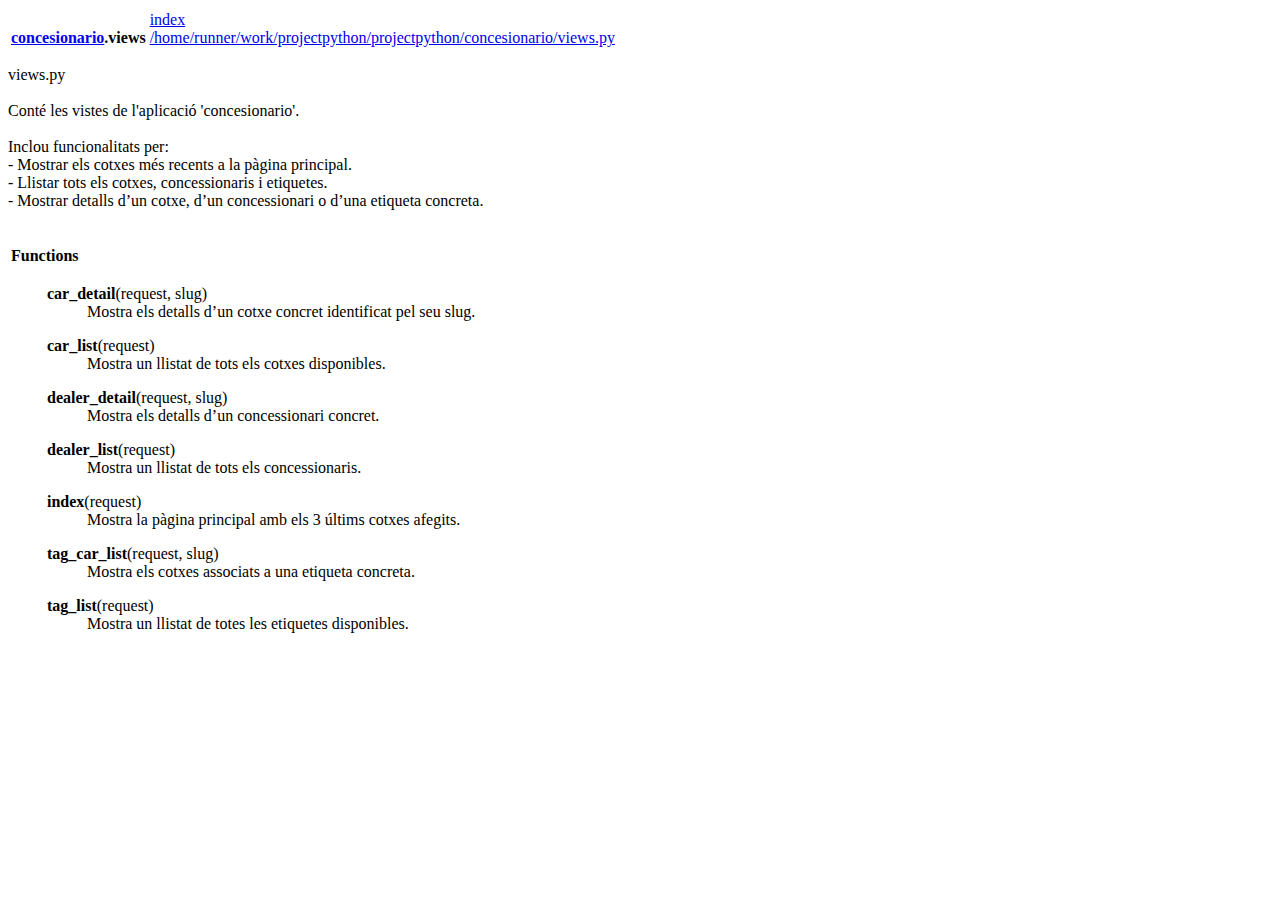
<file: docs/concesionario.views.html>
<!DOCTYPE html>
<html lang="en">
<head>
<meta charset="utf-8">
<title>Python: module concesionario.views</title>
</head><body>

<table class="heading">
<tr class="heading-text decor">
<td class="title">&nbsp;<br><strong class="title"><a href="concesionario.html" class="white">concesionario</a>.views</strong></td>
<td class="extra"><a href=".">index</a><br><a href="file:/home/runner/work/projectpython/projectpython/concesionario/views.py">/home/runner/work/projectpython/projectpython/concesionario/views.py</a></td></tr></table>
    <p><span class="code">views.py<br>
&nbsp;<br>
Conté&nbsp;les&nbsp;vistes&nbsp;de&nbsp;l'aplicació&nbsp;'concesionario'.<br>
&nbsp;<br>
Inclou&nbsp;funcionalitats&nbsp;per:<br>
-&nbsp;Mostrar&nbsp;els&nbsp;cotxes&nbsp;més&nbsp;recents&nbsp;a&nbsp;la&nbsp;pàgina&nbsp;principal.<br>
-&nbsp;Llistar&nbsp;tots&nbsp;els&nbsp;cotxes,&nbsp;concessionaris&nbsp;i&nbsp;etiquetes.<br>
-&nbsp;Mostrar&nbsp;detalls&nbsp;d’un&nbsp;cotxe,&nbsp;d’un&nbsp;concessionari&nbsp;o&nbsp;d’una&nbsp;etiqueta&nbsp;concreta.</span></p>
<p>
<table class="section">
<tr class="decor functions-decor heading-text">
<td class="section-title" colspan=3>&nbsp;<br><strong class="bigsection">Functions</strong></td></tr>
    
<tr><td class="decor functions-decor"><span class="code">&nbsp;&nbsp;&nbsp;&nbsp;&nbsp;&nbsp;</span></td><td>&nbsp;</td>
<td class="singlecolumn"><dl><dt><a name="-car_detail"><strong>car_detail</strong></a>(request, slug)</dt><dd><span class="code">Mostra&nbsp;els&nbsp;detalls&nbsp;d’un&nbsp;cotxe&nbsp;concret&nbsp;identificat&nbsp;pel&nbsp;seu&nbsp;slug.</span></dd></dl>
 <dl><dt><a name="-car_list"><strong>car_list</strong></a>(request)</dt><dd><span class="code">Mostra&nbsp;un&nbsp;llistat&nbsp;de&nbsp;tots&nbsp;els&nbsp;cotxes&nbsp;disponibles.</span></dd></dl>
 <dl><dt><a name="-dealer_detail"><strong>dealer_detail</strong></a>(request, slug)</dt><dd><span class="code">Mostra&nbsp;els&nbsp;detalls&nbsp;d’un&nbsp;concessionari&nbsp;concret.</span></dd></dl>
 <dl><dt><a name="-dealer_list"><strong>dealer_list</strong></a>(request)</dt><dd><span class="code">Mostra&nbsp;un&nbsp;llistat&nbsp;de&nbsp;tots&nbsp;els&nbsp;concessionaris.</span></dd></dl>
 <dl><dt><a name="-index"><strong>index</strong></a>(request)</dt><dd><span class="code">Mostra&nbsp;la&nbsp;pàgina&nbsp;principal&nbsp;amb&nbsp;els&nbsp;3&nbsp;últims&nbsp;cotxes&nbsp;afegits.</span></dd></dl>
 <dl><dt><a name="-tag_car_list"><strong>tag_car_list</strong></a>(request, slug)</dt><dd><span class="code">Mostra&nbsp;els&nbsp;cotxes&nbsp;associats&nbsp;a&nbsp;una&nbsp;etiqueta&nbsp;concreta.</span></dd></dl>
 <dl><dt><a name="-tag_list"><strong>tag_list</strong></a>(request)</dt><dd><span class="code">Mostra&nbsp;un&nbsp;llistat&nbsp;de&nbsp;totes&nbsp;les&nbsp;etiquetes&nbsp;disponibles.</span></dd></dl>
</td></tr></table>
</body></html>
</file>
